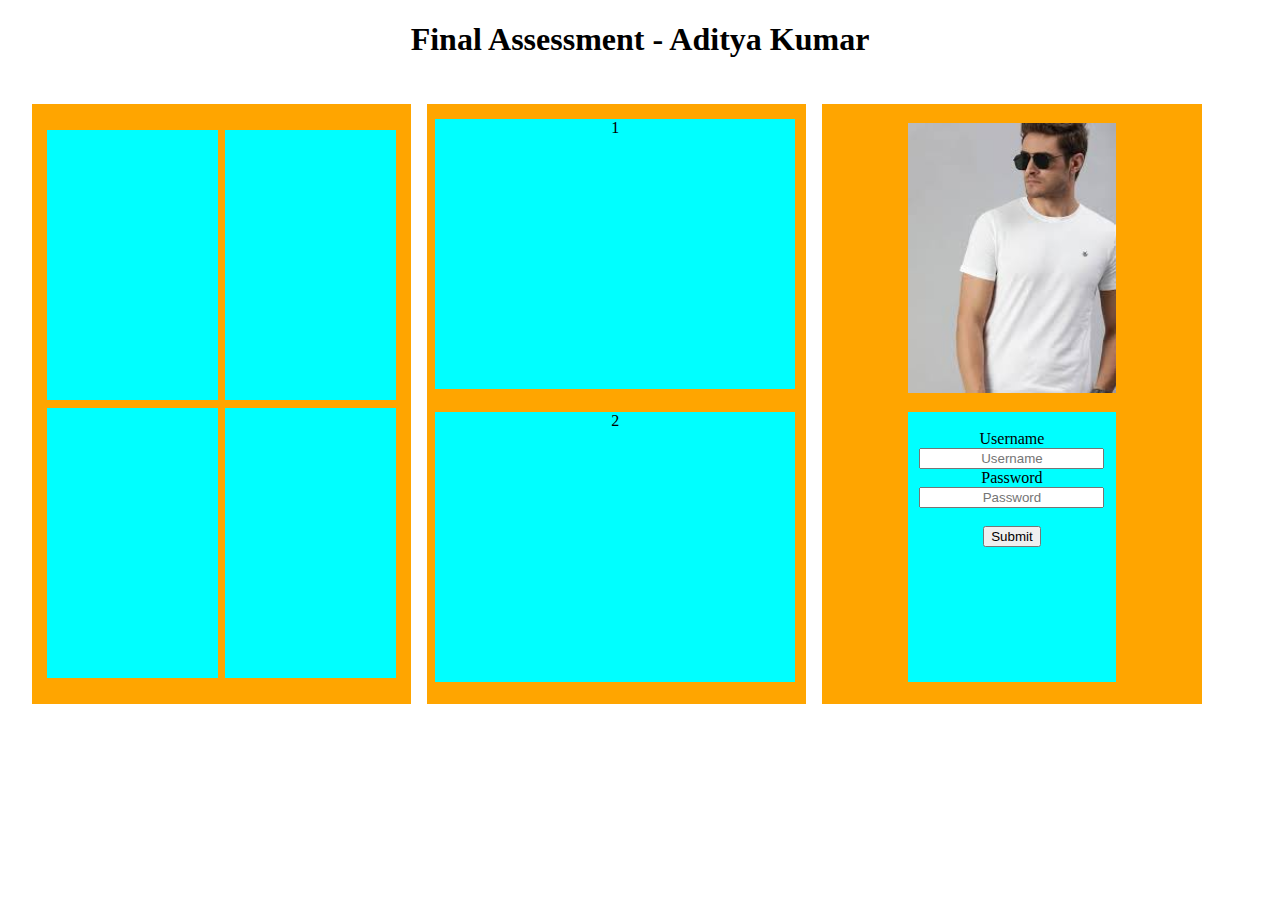
<file: test.html>
<!DOCTYPE html>
<html lang="en">
  <head>
    <meta charset="UTF-8" />
    <meta http-equiv="X-UA-Compatible" content="IE=edge" />
    <meta name="viewport" content="width=device-width, initial-scale=1.0" />
    <link rel="stylesheet" href="MyStyle.css" />
    <title>Document</title>
  </head>
  <body>
    <h1>Final Assessment - Aditya Kumar</h1>
    <div class="wrapper">
      <div class="box1">
        <div class="child11"></div>
        <div class="child12"></div>
        <div class="child13"></div>
        <div class="child14"></div>
      </div>
      <div class="box2">
        <div class="child2">1</div>
        <div class="child2">2</div>
      </div>
      <div class="box3">
        <div class="child31"><img src="images/shirt1.jpg" /></div>
        <div class="child32">
          <br />
          <div class="form">
            <form>
              <label>Username</label
              ><input type="text" placeholder="Username" /><br />
              <label>Password</label
              ><input type="password" placeholder="Password" /><br /><br />
              <button>Submit</button>
            </form>
          </div>
        </div>
      </div>
    </div>
  </body>
</html>
</file>
<file: MyStyle.css>
.wrapper {
  float: left;
  width: 100%;
  margin: 1em;
  justify-content: space-between;
}
* {
  text-align: center;
}

.box1,
.box2,
.box3 {
  height: 600px;
  width: 30%;
  background-color: orange;
  float: left;
  margin: 0.5em;
}
.child11,
.child12,
.child13,
.child14 {
  background-color: aqua;
  float: left;

  height: 45%;
  width: 45%;
}
.child11,
.child12 {
  margin-top: 7%;
  margin-bottom: 2%;
}
.child11,
.child13 {
  margin-left: 4%;
  margin-right: 2%;
}
.child2 {
  background-color: aqua;
  height: 45%;
  width: 95%;
  margin: 0.5em;
  float: left;
  margin-top: 4%;
}
.child31,
.child32 {
  background-color: aqua;
  height: 45%;
  width: 55%;
  margin: auto;
  text-align: center;
}
.child31 {
  margin-top: 5%;
  margin-bottom: 5%;
}
.child32 {
  position: relative;
}
img {
  height: 100%;
  width: 100%;
}
.form {
  width: 100%;
  position: absolute;
}
@media screen and (max-width: 768px) {
  .box1,
  .box2,
  .box3 {
    width: 95%;
    background-color: yellow;
  }
  .child11,
  .child12,
  .child13,
  .child14 {
    height: 40%;
  }
  .child11,
  .child12 {
    margin-top: 10%;
  }
  .child31 {
    margin-top: 2%;
  }
  .child32 {
    margin-bottom: 4%;
  }
  .child2 {
    height: 43%;
  }
}
</file>
